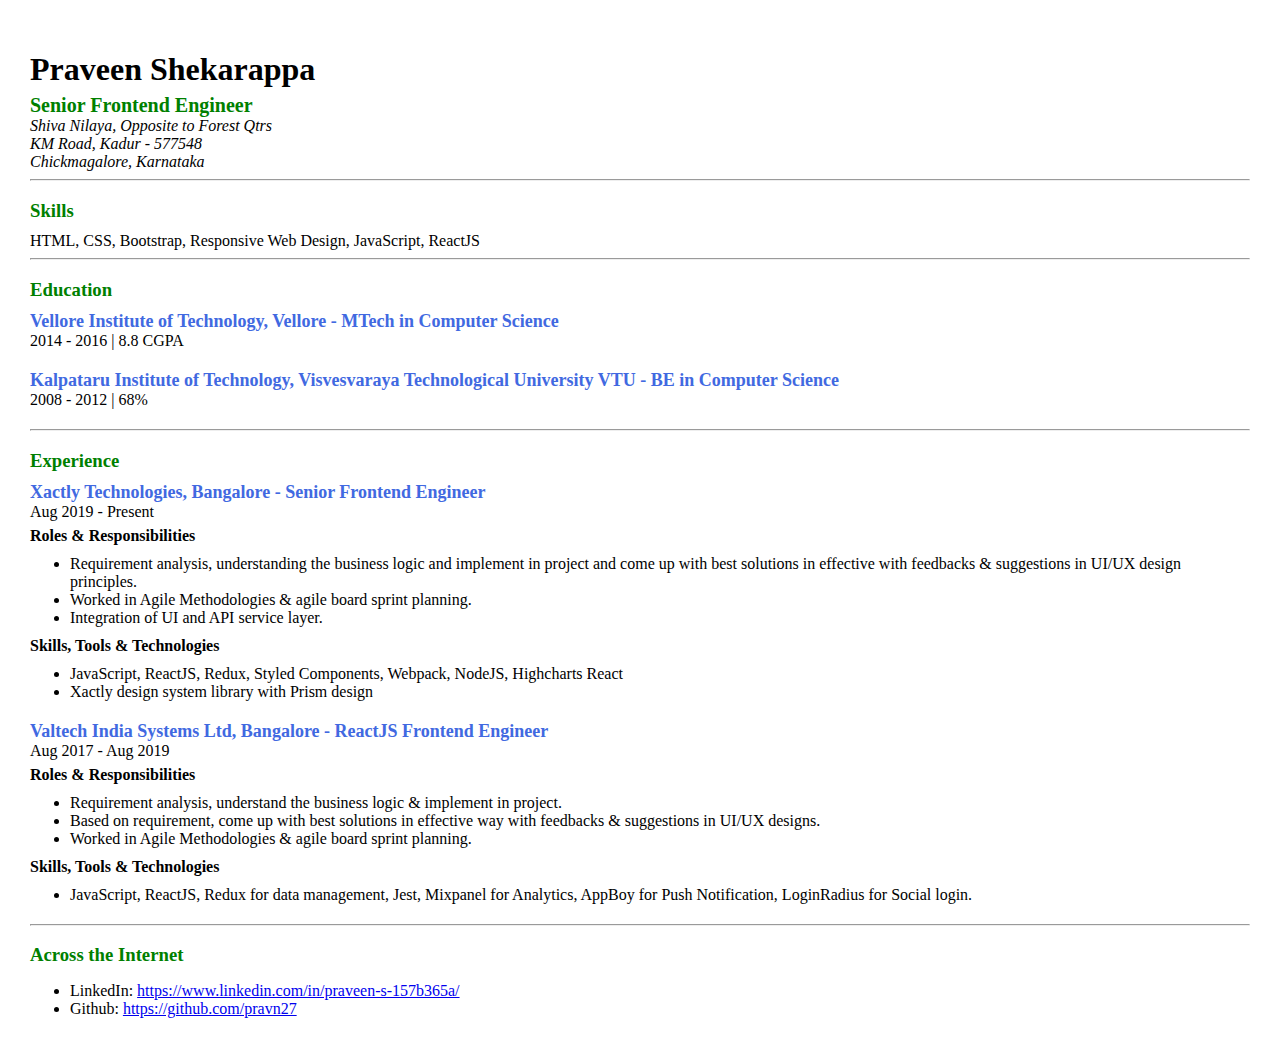
<file: from-roadmapsh-projects/html/beginner/single-page-cv/index.html>
<!DOCTYPE html>
<html lang="en">
  <head>
    <meta charset="UTF-8" />
    <meta name="viewport" content="width=device-width, initial-scale=1.0" />
    <link rel="stylesheet" href="styles.css" />
    <title>Single Page CV</title>
    <meta
      name="description"
      content="Single Page CV, describe the complete resume contents"
    />
    <meta name="keywords" content="Experience, Education, Skills" />
    <meta name="author" content="Praveen Shekarappa" />
    <!-- Open Graph tags for better sharing on social media -->
    <meta property="og:title" content="Single Page CV" />
    <meta
      property="og:description"
      content="Single Page CV, describe the complete resume contents"
    />
    <meta
      property="og:image"
      content="https://fastly.picsum.photos/id/501/200/200.jpg?hmac=tKXe69j4tHhkAA_Qc3XinkTuubEWwkFVhA9TR4TmCG8"
    />
    <meta name="twitter:card" content=" html document web pages" />
    <meta name="twitter:title" content="Single Page CV" />
    <meta name="twitter:description" content="Single Page CV" />
    <meta
      name="twitter:image"
      content="https://fastly.picsum.photos/id/501/200/200.jpg?hmac=tKXe69j4tHhkAA_Qc3XinkTuubEWwkFVhA9TR4TmCG8"
    />
    <meta name="robots" content="index, follow" />
  </head>
  <body>
    <main class="mainContain">
      <header>
        <h1>Praveen Shekarappa</h1>
        <b class="roleTitle">Senior Frontend Engineer</b>
      </header>
      <address>
        Shiva Nilaya, Opposite to Forest Qtrs <br />
        KM Road, Kadur - 577548 <br />
        Chickmagalore, Karnataka <br />
      </address>
      <hr />
      <section class="sectionContainer">
        <h3>Skills</h3>
        <span>
          HTML, CSS, Bootstrap, Responsive Web Design, JavaScript, ReactJS
        </span>
      </section>
      <hr />
      <section class="sectionContainer">
        <h3>Education</h3>
        <div class="sectionItemContainer">
          <span class="sectionTitle">
            Vellore Institute of Technology, Vellore - MTech in Computer Science
          </span>
          <span>2014 - 2016 | 8.8 CGPA </span>
        </div>
        <div class="sectionItemContainer">
          <span class="sectionTitle">
            Kalpataru Institute of Technology, Visvesvaraya Technological
            University VTU - BE in Computer Science
          </span>
          <span>2008 - 2012 | 68% </span>
        </div>
      </section>
      <hr />
      <section class="sectionContainer">
        <h3>Experience</h3>
        <div class="sectionItemContainer">
          <span class="sectionTitle">
            Xactly Technologies, Bangalore - Senior Frontend Engineer
          </span>
          <span>Aug 2019 - Present</span>
          <h4>Roles & Responsibilities</h4>
          <ul>
            <li>
              Requirement analysis, understanding the business logic and
              implement in project and come up with best solutions in effective
              with feedbacks & suggestions in UI/UX design principles.
            </li>
            <li>
              Worked in Agile Methodologies & agile board sprint planning.
            </li>
            <li>Integration of UI and API service layer.</li>
          </ul>
          <h4>Skills, Tools & Technologies</h4>
          <ul>
            <li>
              JavaScript, ReactJS, Redux, Styled Components, Webpack, NodeJS,
              Highcharts React
            </li>
            <li>Xactly design system library with Prism design</li>
          </ul>
        </div>
        <div class="sectionItemContainer">
          <span class="sectionTitle">
            Valtech India Systems Ltd, Bangalore - ReactJS Frontend Engineer
          </span>
          <span>Aug 2017 - Aug 2019</span>
          <h4>Roles & Responsibilities</h4>
          <ul>
            <li>
              Requirement analysis, understand the business logic & implement in
              project.
            </li>
            <li>
              Based on requirement, come up with best solutions in effective way
              with feedbacks & suggestions in UI/UX designs.
            </li>
            <li>
              Worked in Agile Methodologies & agile board sprint planning.
            </li>
          </ul>
          <h4>Skills, Tools & Technologies</h4>
          <ul>
            <li>
              JavaScript, ReactJS, Redux for data management, Jest, Mixpanel for
              Analytics, AppBoy for Push Notification, LoginRadius for Social
              login.
            </li>
          </ul>
        </div>
      </section>
      <hr />
      <section class="sectionContainer">
        <h3>Across the Internet</h3>
        <ul>
          <li>
            LinkedIn:
            <a
              href="https://www.linkedin.com/in/praveen-s-157b365a/"
              target="_blank"
            >
              https://www.linkedin.com/in/praveen-s-157b365a/
            </a>
          </li>
          <li>
            Github:
            <a href="https://github.com/pravn27" target="_blank">
              https://github.com/pravn27
            </a>
          </li>
        </ul>
      </section>
    </main>
  </body>
</html>
</file>
<file: from-roadmapsh-projects/html/beginner/single-page-cv/styles.css>
body {
    margin: 0;
    font-family: math;
}

header h1 {
    margin-bottom: 6px;
}

main.mainContain {
    padding: 30px;
}

b.roleTitle {
    font-size: 20px;
    color: green;
}

section.sectionContainer  h3 {
    color: green;
    margin-bottom: 10px;
}

section.sectionContainer span.sectionTitle {
    font-weight: bold;
    color: royalblue;
    font-size: 18px;
    display: block;
}

div.sectionItemContainer{
 margin-bottom: 20px;   
}

div.sectionItemContainer h4 {
    margin: 6px 0px;
}

div.sectionItemContainer ul {
    margin: 10px 0px;
}
</file>
